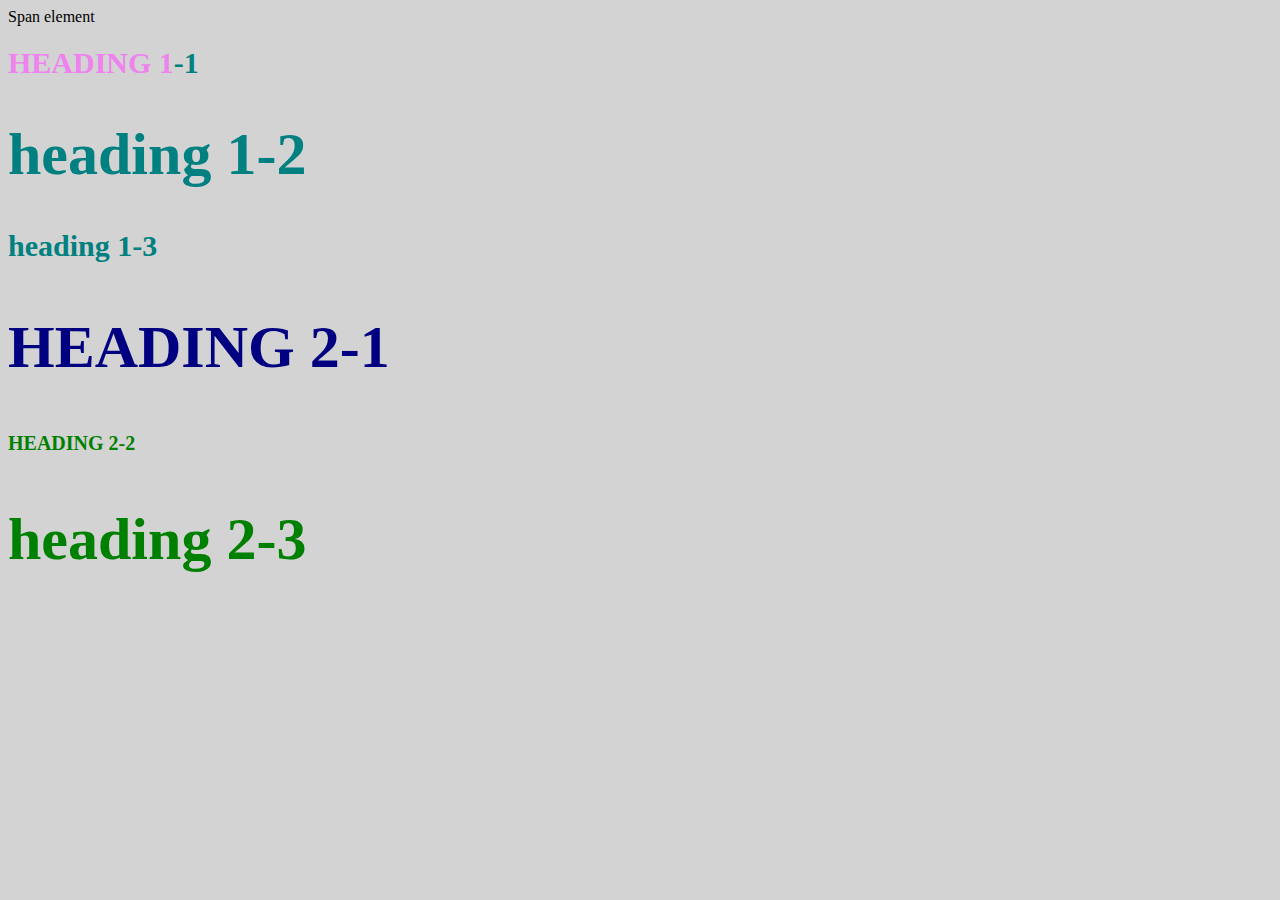
<file: style-test.html>
<!DOCTYPE html>
<html>
<head>
	<title>Style test</title>
	<link rel="stylesheet" type="text/css" href="css/test.css">
</head>
<body>

	<span>Span element</span>
	<h1 class="uppercase"><span>heading 1</span>-1</h1>
	<h1 class="big">heading 1-2</h1>
	<h1>heading 1-3</h1>
	<h2 class="big uppercase">heading 2-1</h2>
	<h2 class="uppercase">heading 2-2</h2>
	<h2 class="big">heading 2-3</h2>


</body>
</html>
</file>
<file: css/test.css>
body{
	background: lightgrey;
}

h1{
	font-size: 30px;
	color: teal;
}

h2{
	color: red;
	font-size: 20px;
}

h2{
	color: green;
}

.big{
	font-size: 60px;
}

.uppercase{
	text-transform: uppercase;
}

.big.uppercase{
	color: navy;
}

h1 span{
	color: violet;
}
</file>
